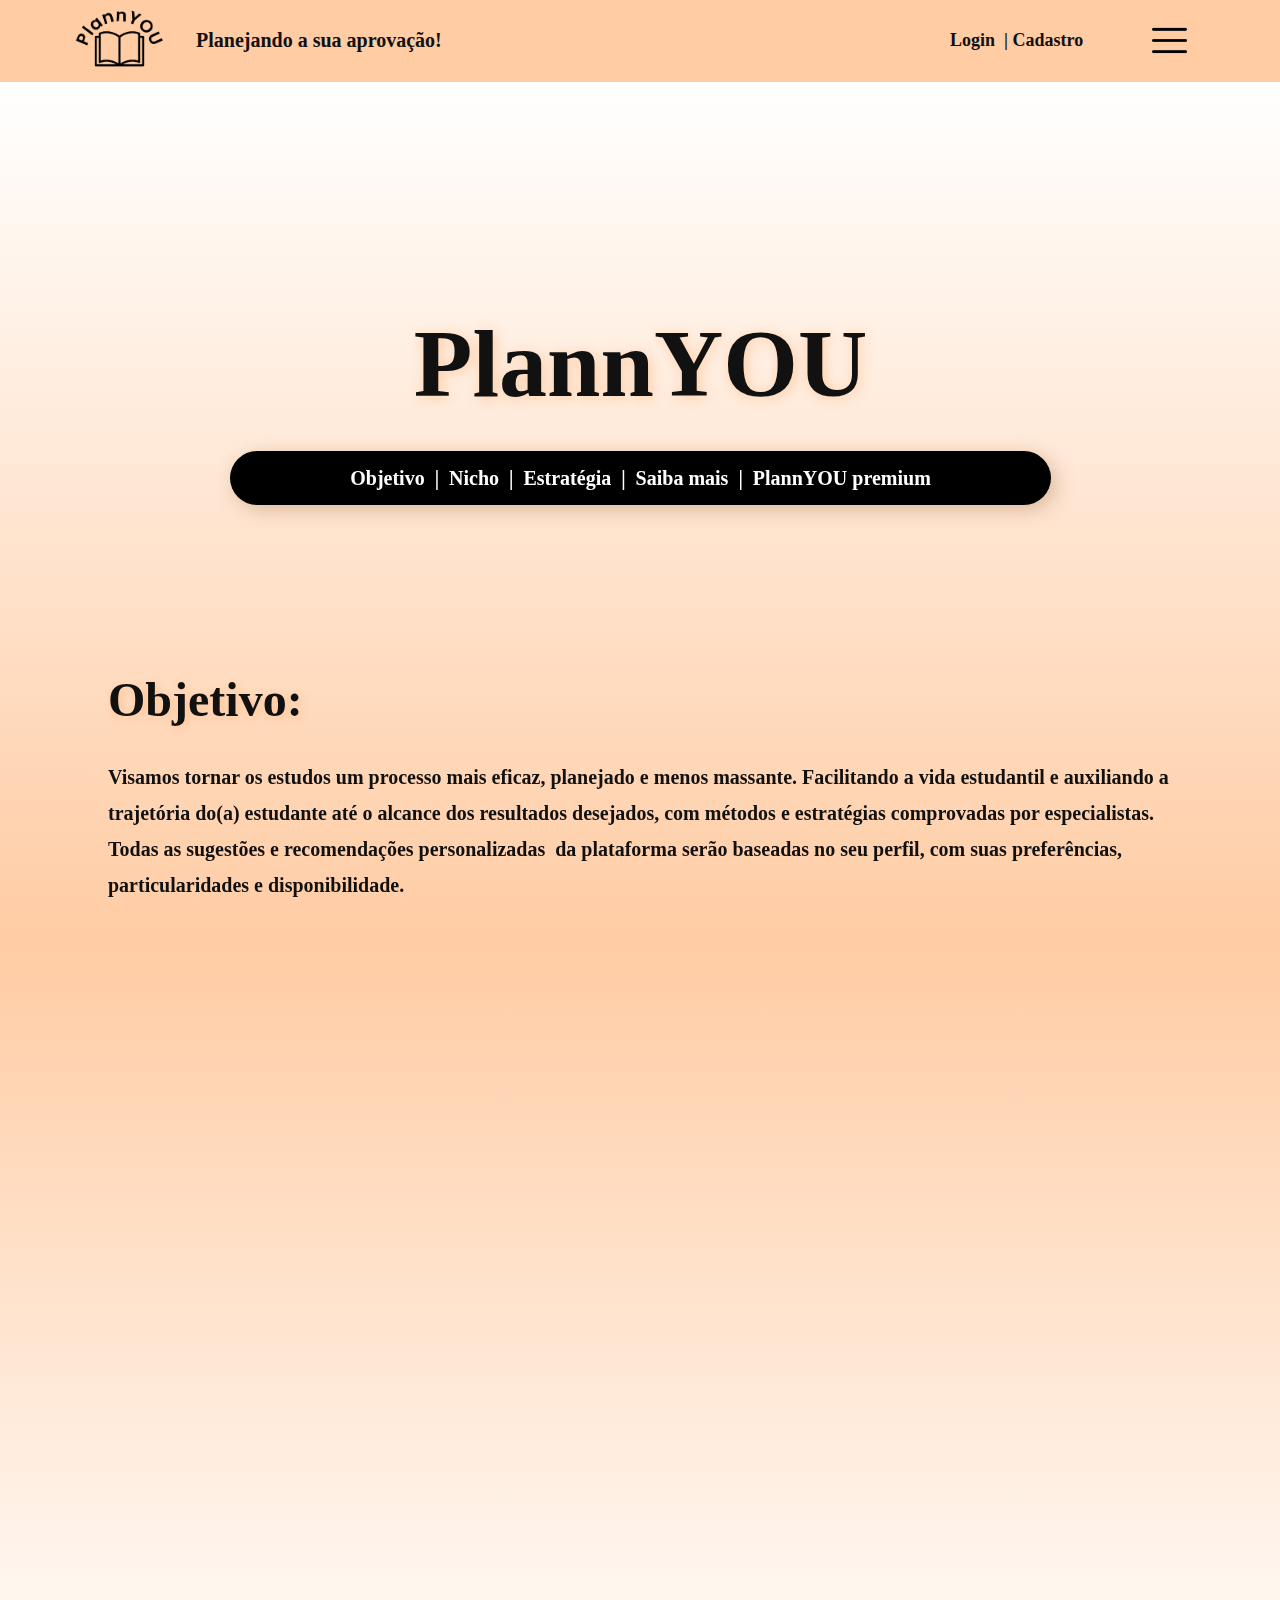
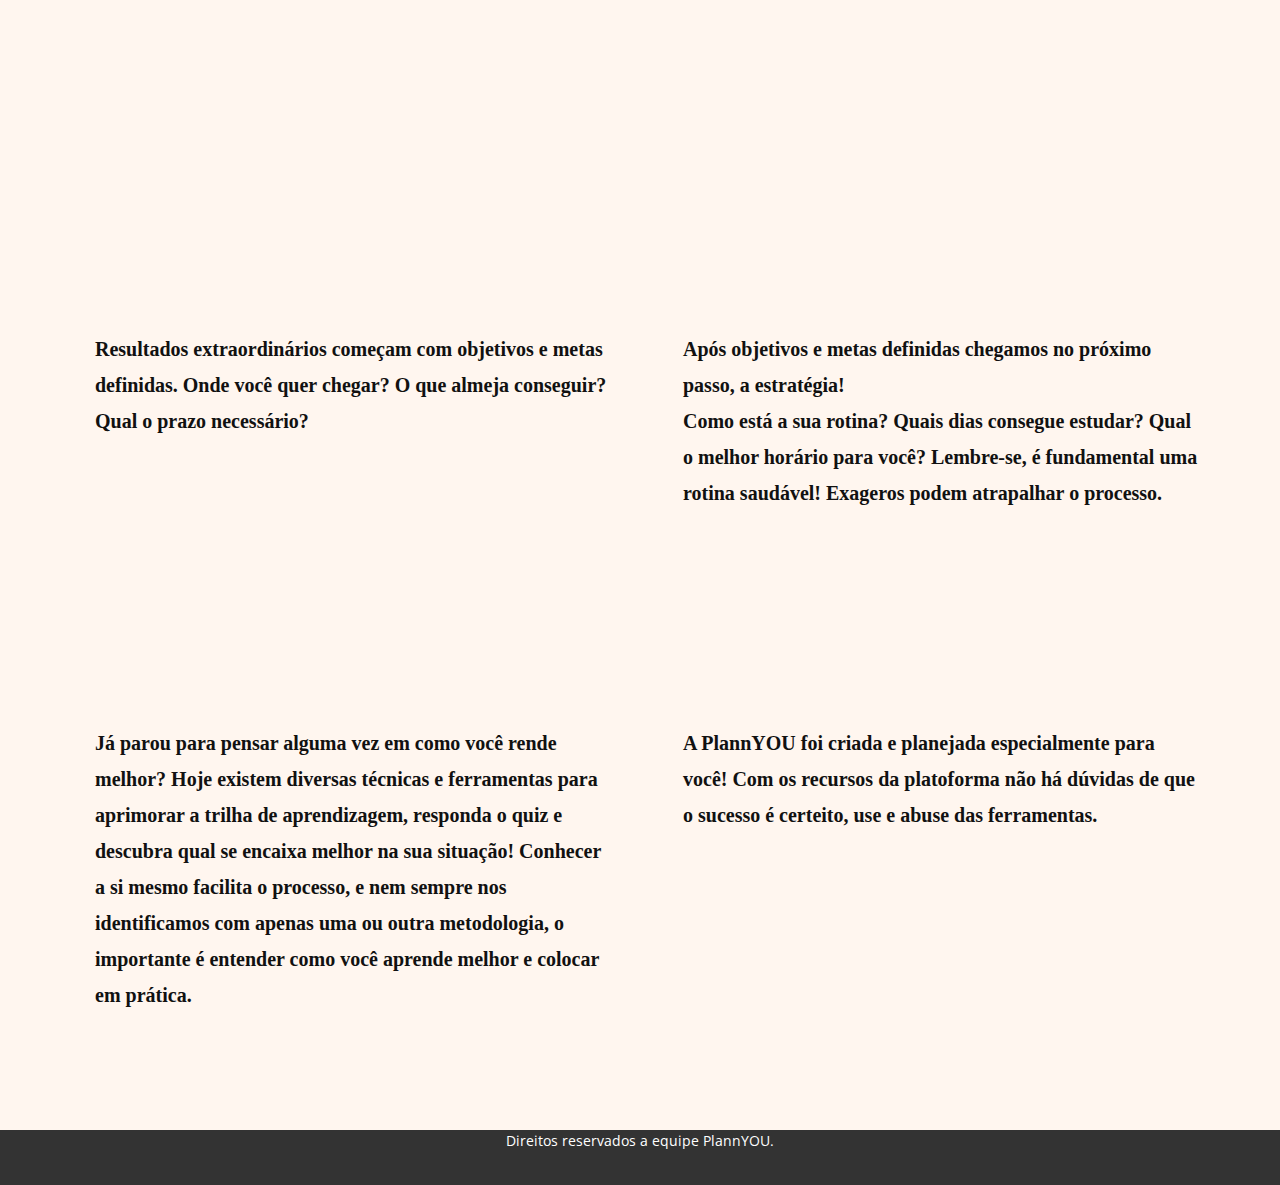
<file: index.html>
<!DOCTYPE html>
<html style="font-size: 16px;" lang="pt"><head>
    <meta name="viewport" content="width=device-width, initial-scale=1.0">
    <meta charset="utf-8">
    <meta name="keywords" content="Meet our design team, Design and DevelopmentFor Your Business, ​Digital design, What We Do">
    <meta name="description" content="">
    <title>Página Inicial</title>
    <link rel="stylesheet" href="nicepage.css" media="screen">
<link rel="stylesheet" href="Página-Inicial.css" media="screen">
    <script class="u-script" type="text/javascript" src="jquery.js" defer=""></script>
    <script class="u-script" type="text/javascript" src="nicepage.js" defer=""></script>
    <meta name="generator" content="Nicepage 4.13.4, nicepage.com">
    <link id="u-theme-google-font" rel="stylesheet" href="https://fonts.googleapis.com/css?family=Montserrat:100,100i,200,200i,300,300i,400,400i,500,500i,600,600i,700,700i,800,800i,900,900i|Open+Sans:300,300i,400,400i,500,500i,600,600i,700,700i,800,800i">
    
    
    
    
    <script type="application/ld+json">{
		"@context": "http://schema.org",
		"@type": "Organization",
		"name": ""
}</script>
    <meta name="theme-color" content="#702bb1">
    <meta property="og:title" content="Página Inicial">
    <meta property="og:type" content="website">
  </head>
  <body data-home-page="Página-Inicial.html" data-home-page-title="Página Inicial" class="u-body u-xl-mode"><header class="u-clearfix u-header u-palette-2-light-2 u-header" id="sec-862d"><div class="u-clearfix u-sheet u-sheet-1">
        <img class="u-image u-image-default u-preserve-proportions u-image-1" src="images/logoplannyou.png" alt="" data-image-width="237" data-image-height="168"><span class="u-file-icon u-icon u-icon-1"><img src="images/1828859.png" alt=""></span>
        <h6 class="u-custom-font u-font-georgia u-text u-text-body-color u-text-default u-text-1">Planejando a sua aprovação! </h6>
        <h6 class="u-custom-font u-font-georgia u-text u-text-body-color u-text-2">
          <span style="font-weight: 700;">Login&nbsp; | Cadastro</span>
        </h6>
      </div></header> 
    <section class="u-align-center u-clearfix u-gradient u-section-1" id="carousel_cb7a">
      <div class="u-clearfix u-sheet u-sheet-1">
        <h1 class="u-custom-font u-font-georgia u-text u-text-body-color u-text-1" data-animation-name="customAnimationIn" data-animation-duration="1250" data-animation-delay="250">PlannYOU </h1>
        <div class="u-align-center u-black u-container-style u-group u-radius-50 u-shape-round u-group-1" data-animation-name="customAnimationIn" data-animation-duration="1000" data-animation-delay="250">
          <div class="u-container-layout u-valign-middle u-container-layout-1">
            <h6 class="u-custom-font u-font-georgia u-text u-text-2">
              <span style="font-weight: 700; font-size: 1.25rem;">Objetivo&nbsp; |&nbsp; Nicho&nbsp; |&nbsp; Estratégia&nbsp; |&nbsp; Saiba mais&nbsp; |&nbsp; Pl​annYOU premium <span style="font-weight: 700;"></span>
              </span>
              <br>
            </h6>
          </div>
        </div>
        <div class="u-align-left u-container-style u-group u-shape-rectangle u-group-2" data-animation-name="customAnimationIn" data-animation-duration="1000">
          <div class="u-container-layout u-valign-bottom u-container-layout-2">
            <h2 class="u-custom-font u-font-georgia u-text u-text-body-color u-text-3">Objetivo:</h2>
            <p class="u-custom-font u-font-georgia u-text u-text-4"> Visamos tornar os estudos um processo mais eficaz, planejado e menos massante. Facilitando a vida&nbsp;estudantil e auxiliando a trajetória do(a) estudante até o alcance dos resultados desejados, com métodos e estratégias comprovadas por especialistas. Todas as sugestões e recomendações personalizadas&nbsp;&nbsp;da plataforma serão baseadas no seu perfil, com suas preferências, particularidades&nbsp;​e disponibilidade.&nbsp;</p>
          </div>
        </div>
      </div>
    </section>
    <section class="u-clearfix u-gradient u-section-2" id="carousel_ead8">
      <div class="u-clearfix u-sheet u-valign-middle-sm u-sheet-1">
        <div class="u-align-left u-container-style u-group u-shape-rectangle u-group-1" data-animation-name="customAnimationIn" data-animation-duration="1000">
          <div class="u-container-layout u-container-layout-1">
            <h2 class="u-custom-font u-font-georgia u-text u-text-body-color u-text-1">Nicho:</h2>
            <p class="u-custom-font u-font-georgia u-text u-text-default u-text-2">Pessoas que:&nbsp;<br> - Buscam a aprovação em concursos, vestibulares e outros processos seletivos; <br>- Visam aprimorar suas técnicas de estudos; <br>- Desejam otimizar seus aprendizados.<br>
            </p>
          </div>
        </div>
        <div class="u-align-left u-container-style u-group u-shape-rectangle u-group-2" data-animation-name="customAnimationIn" data-animation-duration="1000">
          <div class="u-container-layout u-container-layout-2">
            <h2 class="u-custom-font u-font-georgia u-text u-text-body-color u-text-3">Estratégia:</h2>
            <p class="u-custom-font u-font-georgia u-text u-text-default u-text-4"> - Direcionar o estudante ao método de estudos personalizado mais eficaz,&nbsp; <br>- Auxiliar na organização de matérias e conteúdos;&nbsp; <br>- Ciclar intervalos de tempo de estudo; <br>- Lembrar o estudante de afazeres;&nbsp; <br>- Organizar datas e compromissos importantes; <br>- Aumentar o foco em atividades selecionadas.
            </p>
          </div>
        </div>
      </div>
    </section>
    <section class="u-align-center u-clearfix u-gradient u-section-3" id="carousel_440a">
      <div class="u-clearfix u-sheet u-sheet-1">
        <div class="u-align-center u-container-style u-expanded-width u-group u-palette-2-light-2 u-radius-50 u-shape-round u-group-1" data-animation-name="customAnimationIn" data-animation-duration="1000" data-animation-delay="250">
          <div class="u-container-layout u-valign-middle u-container-layout-1">
            <h6 class="u-custom-font u-font-georgia u-text u-text-body-color u-text-1">
              <span style="font-weight: 700;"></span>Mude o jeito que você lida com seus estudos!<br>
            </h6>
          </div>
        </div>
        <div class="u-expanded-width u-layout-grid u-list u-list-1">
          <div class="u-repeater u-repeater-1">
            <div class="u-container-style u-list-item u-repeater-item u-shape-rectangle">
              <div class="u-container-layout u-similar-container u-container-layout-2"><span class="u-file-icon u-icon u-icon-1" data-animation-name="customAnimationIn" data-animation-duration="1000" data-animation-direction=""><img src="images/alvo.png" alt=""></span>
                <div class="u-container-style u-group u-group-2" data-animation-name="customAnimationIn" data-animation-duration="1250" data-animation-direction="" data-animation-delay="250">
                  <div class="u-container-layout u-container-layout-3">
                    <h5 class="u-custom-font u-font-georgia u-text u-text-2"> 1. REFLITA SOBRE SEUS OBJETIVOS</h5>
                  </div>
                </div>
                <p class="u-custom-font u-font-georgia u-text u-text-3"> Resultados extraordinários começam com objetivos e metas definidas. Onde você quer chegar? O que almeja conseguir? Qual o prazo necessário?</p>
              </div>
            </div>
            <div class="u-container-style u-list-item u-repeater-item u-shape-rectangle">
              <div class="u-container-layout u-similar-container u-container-layout-4"><span class="u-file-icon u-icon u-icon-2" data-animation-name="customAnimationIn" data-animation-duration="1000" data-animation-direction=""><img src="images/tarefas-diarias.png" alt=""></span>
                <div class="u-container-style u-group u-video-cover u-group-3" data-animation-name="customAnimationIn" data-animation-duration="1250" data-animation-direction="" data-animation-delay="250">
                  <div class="u-container-layout u-container-layout-5">
                    <h5 class="u-custom-font u-font-georgia u-text u-text-4"> 2. Crie uma rotina<br>
                    </h5>
                  </div>
                </div>
                <p class="u-custom-font u-font-georgia u-text u-text-5">Após objetivos e metas definidas chegamos no&nbsp;próximo passo, a estratégia!<br>Como está a sua rotina?&nbsp;Quais dias consegue estudar? Qual o melhor horário para você? Lembre-se, é fundamental uma rotina saudável! Exageros podem atrapalhar o processo.
                </p>
              </div>
            </div>
            <div class="u-container-style u-list-item u-repeater-item u-shape-rectangle">
              <div class="u-container-layout u-similar-container u-container-layout-6"><span class="u-file-icon u-icon u-icon-3" data-animation-name="customAnimationIn" data-animation-duration="1000" data-animation-direction=""><img src="images/crm.png" alt=""></span>
                <div class="u-container-style u-group u-video-cover u-group-4" data-animation-name="customAnimationIn" data-animation-duration="1250" data-animation-direction="" data-animation-delay="250">
                  <div class="u-container-layout u-container-layout-7">
                    <h5 class="u-custom-font u-font-georgia u-text u-text-6"> 3. Descubra a sua metodologia</h5>
                  </div>
                </div>
                <p class="u-custom-font u-font-georgia u-text u-text-7"> Já parou para pensar alguma vez em como você rende melhor? Hoje existem diversas técnicas e ferramentas para aprimorar a trilha de aprendizagem, responda o quiz e descubra qual se encaixa melhor na sua situação! Conhecer a si mesmo facilita o processo, e nem sempre nos identificamos com apenas uma ou outra metodologia, o importante é entender como você aprende melhor e colocar em prática.</p>
              </div>
            </div>
            <div class="u-container-style u-list-item u-repeater-item u-shape-rectangle">
              <div class="u-container-layout u-similar-container u-container-layout-8"><span class="u-file-icon u-icon u-icon-4" data-animation-name="customAnimationIn" data-animation-duration="1000" data-animation-direction=""><img src="images/local-na-rede-internet.png" alt=""></span>
                <div class="u-container-style u-group u-video-cover u-group-5" data-animation-name="customAnimationIn" data-animation-duration="1250" data-animation-direction="" data-animation-delay="250">
                  <div class="u-container-layout u-container-layout-9">
                    <h5 class="u-custom-font u-font-georgia u-text u-text-8"> 4. Explore a plataforma e suas ferramentas</h5>
                  </div>
                </div>
                <p class="u-custom-font u-font-georgia u-text u-text-9"> A PlannYOU foi criada e planejada especialmente&nbsp;para você! Com os recursos da platoforma não há dúvidas de que o sucesso é certeito, use e abuse das ferramentas.&nbsp;</p>
              </div>
            </div>
          </div>
        </div>
      </div>
    </section>
    
    
    <footer class="u-align-center u-clearfix u-footer u-grey-80 u-footer" id="sec-a077"><div class="u-clearfix u-sheet u-valign-middle u-sheet-1">
        <p class="u-small-text u-text u-text-variant u-text-1">Direitos reservados a equipe PlannYOU.</p>
      </div></footer>
    <section class="u-backlink u-clearfix u-grey-80">
   
    </section>
  
</body></html>
</file>
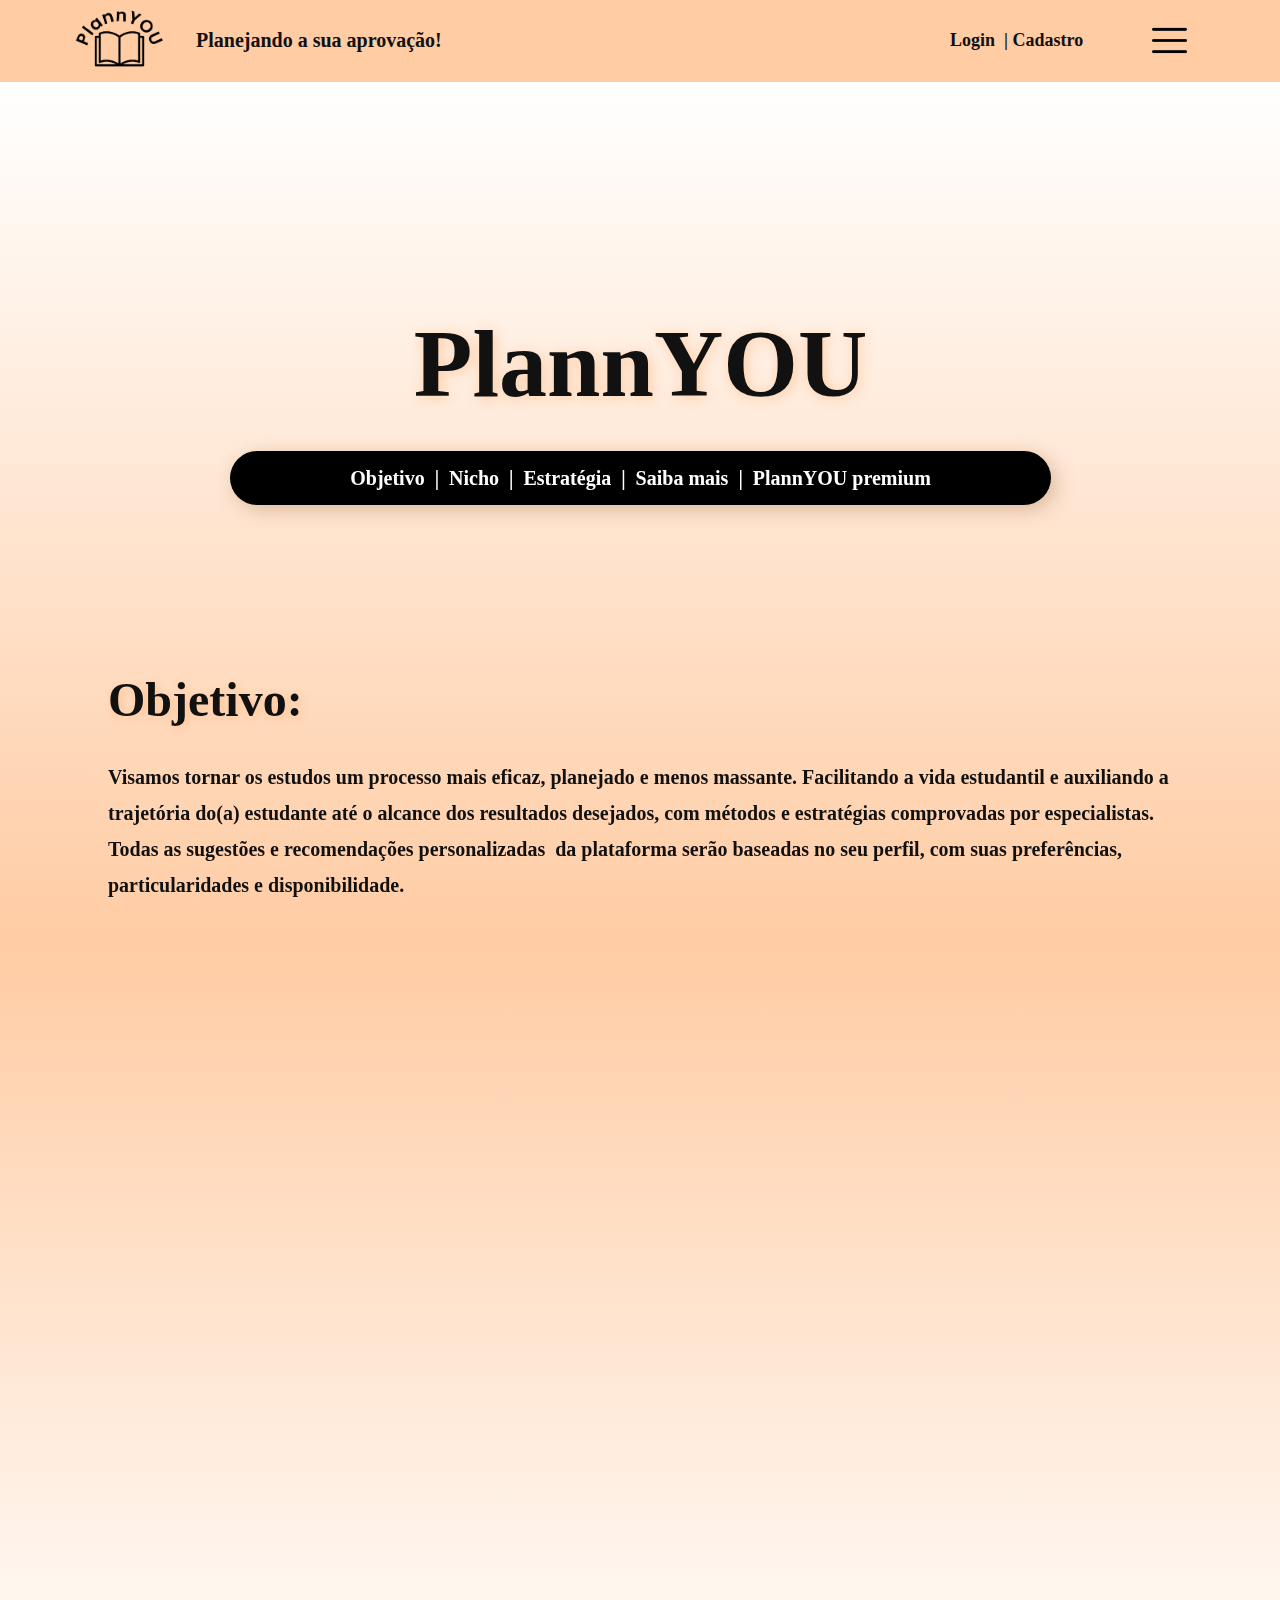
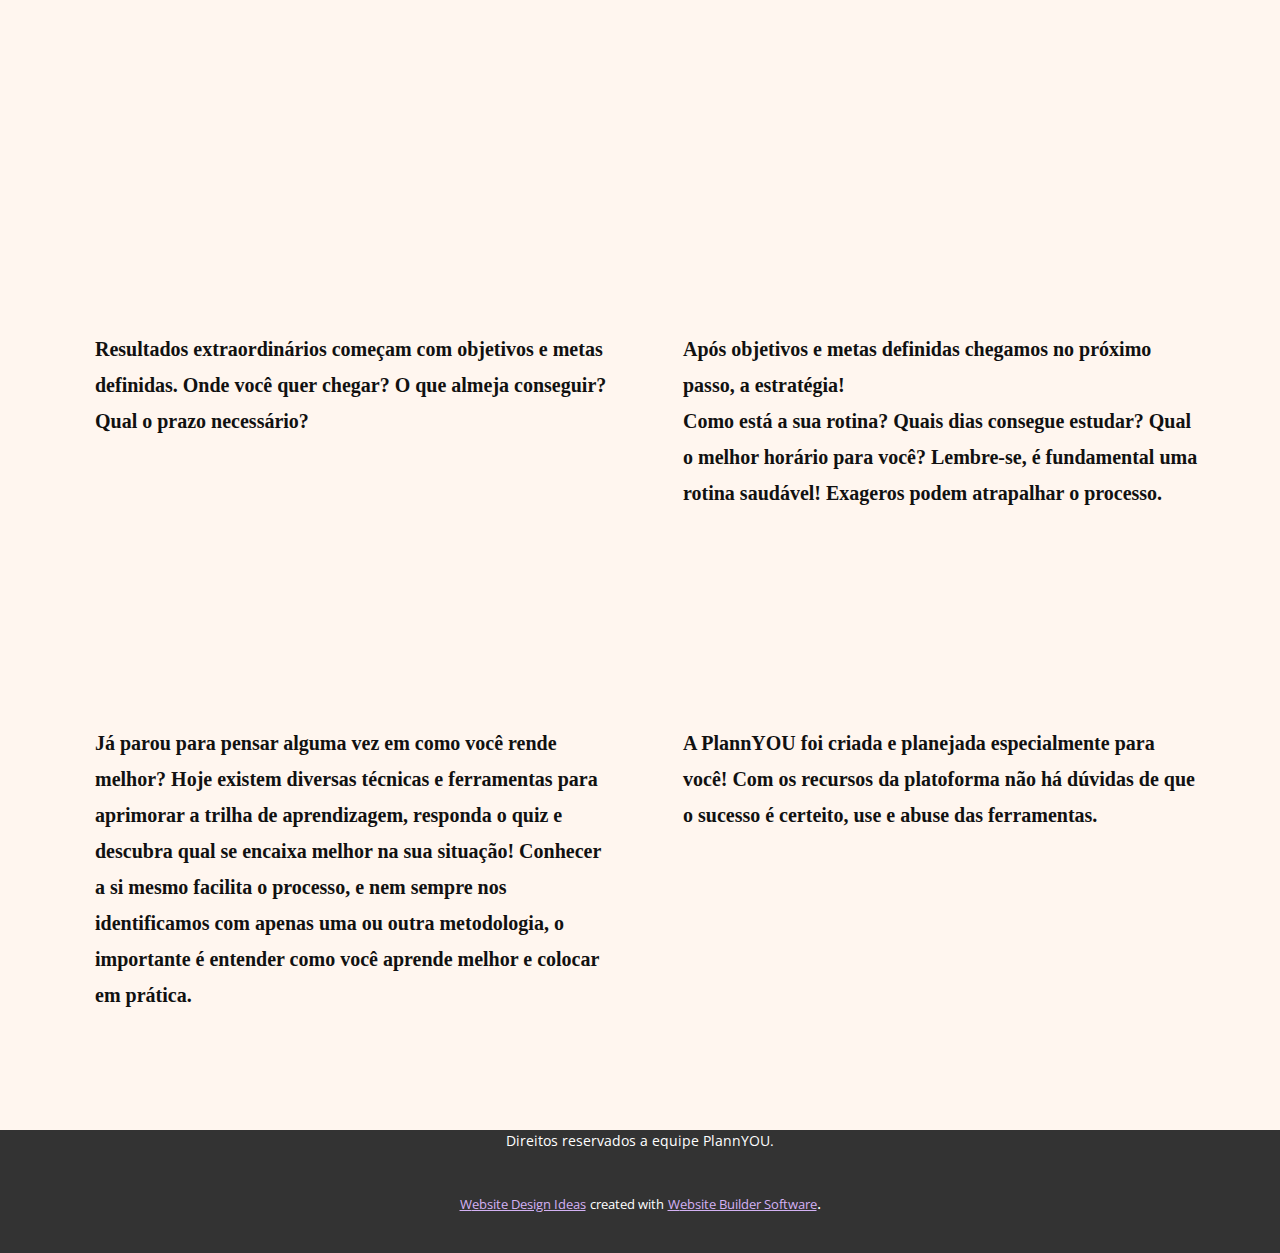
<file: Página-Inicial.html>
<!DOCTYPE html>
<html style="font-size: 16px;" lang="pt"><head>
    <meta name="viewport" content="width=device-width, initial-scale=1.0">
    <meta charset="utf-8">
    <meta name="keywords" content="Meet our design team, Design and DevelopmentFor Your Business, ​Digital design, What We Do">
    <meta name="description" content="">
    <title>Página Inicial</title>
    <link rel="stylesheet" href="nicepage.css" media="screen">
<link rel="stylesheet" href="Página-Inicial.css" media="screen">
    <script class="u-script" type="text/javascript" src="jquery.js" defer=""></script>
    <script class="u-script" type="text/javascript" src="nicepage.js" defer=""></script>
    <meta name="generator" content="Nicepage 4.13.4, nicepage.com">
    <link id="u-theme-google-font" rel="stylesheet" href="https://fonts.googleapis.com/css?family=Montserrat:100,100i,200,200i,300,300i,400,400i,500,500i,600,600i,700,700i,800,800i,900,900i|Open+Sans:300,300i,400,400i,500,500i,600,600i,700,700i,800,800i">
    
    
    
    
    <script type="application/ld+json">{
		"@context": "http://schema.org",
		"@type": "Organization",
		"name": ""
}</script>
    <meta name="theme-color" content="#702bb1">
    <meta property="og:title" content="Página Inicial">
    <meta property="og:type" content="website">
  </head>
  <body class="u-body u-xl-mode"><header class="u-clearfix u-header u-palette-2-light-2 u-header" id="sec-862d"><div class="u-clearfix u-sheet u-sheet-1">
        <img class="u-image u-image-default u-preserve-proportions u-image-1" src="images/logoplannyou.png" alt="" data-image-width="237" data-image-height="168"><span class="u-file-icon u-icon u-icon-1"><img src="images/1828859.png" alt=""></span>
        <h6 class="u-custom-font u-font-georgia u-text u-text-body-color u-text-default u-text-1">Planejando a sua aprovação! </h6>
        <h6 class="u-custom-font u-font-georgia u-text u-text-body-color u-text-2">
          <span style="font-weight: 700;">Login&nbsp; | Cadastro</span>
        </h6>
      </div></header> 
    <section class="u-align-center u-clearfix u-gradient u-section-1" id="carousel_cb7a">
      <div class="u-clearfix u-sheet u-sheet-1">
        <h1 class="u-custom-font u-font-georgia u-text u-text-body-color u-text-1" data-animation-name="customAnimationIn" data-animation-duration="1250" data-animation-delay="250">PlannYOU </h1>
        <div class="u-align-center u-black u-container-style u-group u-radius-50 u-shape-round u-group-1" data-animation-name="customAnimationIn" data-animation-duration="1000" data-animation-delay="250">
          <div class="u-container-layout u-valign-middle u-container-layout-1">
            <h6 class="u-custom-font u-font-georgia u-text u-text-2">
              <span style="font-weight: 700; font-size: 1.25rem;">Objetivo&nbsp; |&nbsp; Nicho&nbsp; |&nbsp; Estratégia&nbsp; |&nbsp; Saiba mais&nbsp; |&nbsp; Pl​annYOU premium <span style="font-weight: 700;"></span>
              </span>
              <br>
            </h6>
          </div>
        </div>
        <div class="u-align-left u-container-style u-group u-shape-rectangle u-group-2" data-animation-name="customAnimationIn" data-animation-duration="1000">
          <div class="u-container-layout u-valign-bottom u-container-layout-2">
            <h2 class="u-custom-font u-font-georgia u-text u-text-body-color u-text-3">Objetivo:</h2>
            <p class="u-custom-font u-font-georgia u-text u-text-4"> Visamos tornar os estudos um processo mais eficaz, planejado e menos massante. Facilitando a vida&nbsp;estudantil e auxiliando a trajetória do(a) estudante até o alcance dos resultados desejados, com métodos e estratégias comprovadas por especialistas. Todas as sugestões e recomendações personalizadas&nbsp;&nbsp;da plataforma serão baseadas no seu perfil, com suas preferências, particularidades&nbsp;​e disponibilidade.&nbsp;</p>
          </div>
        </div>
      </div>
    </section>
    <section class="u-clearfix u-gradient u-section-2" id="carousel_ead8">
      <div class="u-clearfix u-sheet u-valign-middle-sm u-sheet-1">
        <div class="u-align-left u-container-style u-group u-shape-rectangle u-group-1" data-animation-name="customAnimationIn" data-animation-duration="1000">
          <div class="u-container-layout u-container-layout-1">
            <h2 class="u-custom-font u-font-georgia u-text u-text-body-color u-text-1">Nicho:</h2>
            <p class="u-custom-font u-font-georgia u-text u-text-default u-text-2">Pessoas que:&nbsp;<br> - Buscam a aprovação em concursos, vestibulares e outros processos seletivos; <br>- Visam aprimorar suas técnicas de estudos; <br>- Desejam otimizar seus aprendizados.<br>
            </p>
          </div>
        </div>
        <div class="u-align-left u-container-style u-group u-shape-rectangle u-group-2" data-animation-name="customAnimationIn" data-animation-duration="1000">
          <div class="u-container-layout u-container-layout-2">
            <h2 class="u-custom-font u-font-georgia u-text u-text-body-color u-text-3">Estratégia:</h2>
            <p class="u-custom-font u-font-georgia u-text u-text-default u-text-4"> - Direcionar o estudante ao método de estudos personalizado mais eficaz,&nbsp; <br>- Auxiliar na organização de matérias e conteúdos;&nbsp; <br>- Ciclar intervalos de tempo de estudo; <br>- Lembrar o estudante de afazeres;&nbsp; <br>- Organizar datas e compromissos importantes; <br>- Aumentar o foco em atividades selecionadas.
            </p>
          </div>
        </div>
      </div>
    </section>
    <section class="u-align-center u-clearfix u-gradient u-section-3" id="carousel_440a">
      <div class="u-clearfix u-sheet u-sheet-1">
        <div class="u-align-center u-container-style u-expanded-width u-group u-palette-2-light-2 u-radius-50 u-shape-round u-group-1" data-animation-name="customAnimationIn" data-animation-duration="1000" data-animation-delay="250">
          <div class="u-container-layout u-valign-middle u-container-layout-1">
            <h6 class="u-custom-font u-font-georgia u-text u-text-body-color u-text-1">
              <span style="font-weight: 700;"></span>Mude o jeito que você lida com seus estudos!<br>
            </h6>
          </div>
        </div>
        <div class="u-expanded-width u-layout-grid u-list u-list-1">
          <div class="u-repeater u-repeater-1">
            <div class="u-container-style u-list-item u-repeater-item u-shape-rectangle">
              <div class="u-container-layout u-similar-container u-container-layout-2"><span class="u-file-icon u-icon u-icon-1" data-animation-name="customAnimationIn" data-animation-duration="1000" data-animation-direction=""><img src="images/alvo.png" alt=""></span>
                <div class="u-container-style u-group u-group-2" data-animation-name="customAnimationIn" data-animation-duration="1250" data-animation-direction="" data-animation-delay="250">
                  <div class="u-container-layout u-container-layout-3">
                    <h5 class="u-custom-font u-font-georgia u-text u-text-2"> 1. REFLITA SOBRE SEUS OBJETIVOS</h5>
                  </div>
                </div>
                <p class="u-custom-font u-font-georgia u-text u-text-3"> Resultados extraordinários começam com objetivos e metas definidas. Onde você quer chegar? O que almeja conseguir? Qual o prazo necessário?</p>
              </div>
            </div>
            <div class="u-container-style u-list-item u-repeater-item u-shape-rectangle">
              <div class="u-container-layout u-similar-container u-container-layout-4"><span class="u-file-icon u-icon u-icon-2" data-animation-name="customAnimationIn" data-animation-duration="1000" data-animation-direction=""><img src="images/tarefas-diarias.png" alt=""></span>
                <div class="u-container-style u-group u-video-cover u-group-3" data-animation-name="customAnimationIn" data-animation-duration="1250" data-animation-direction="" data-animation-delay="250">
                  <div class="u-container-layout u-container-layout-5">
                    <h5 class="u-custom-font u-font-georgia u-text u-text-4"> 2. Crie uma rotina<br>
                    </h5>
                  </div>
                </div>
                <p class="u-custom-font u-font-georgia u-text u-text-5">Após objetivos e metas definidas chegamos no&nbsp;próximo passo, a estratégia!<br>Como está a sua rotina?&nbsp;Quais dias consegue estudar? Qual o melhor horário para você? Lembre-se, é fundamental uma rotina saudável! Exageros podem atrapalhar o processo.
                </p>
              </div>
            </div>
            <div class="u-container-style u-list-item u-repeater-item u-shape-rectangle">
              <div class="u-container-layout u-similar-container u-container-layout-6"><span class="u-file-icon u-icon u-icon-3" data-animation-name="customAnimationIn" data-animation-duration="1000" data-animation-direction=""><img src="images/crm.png" alt=""></span>
                <div class="u-container-style u-group u-video-cover u-group-4" data-animation-name="customAnimationIn" data-animation-duration="1250" data-animation-direction="" data-animation-delay="250">
                  <div class="u-container-layout u-container-layout-7">
                    <h5 class="u-custom-font u-font-georgia u-text u-text-6"> 3. Descubra a sua metodologia</h5>
                  </div>
                </div>
                <p class="u-custom-font u-font-georgia u-text u-text-7"> Já parou para pensar alguma vez em como você rende melhor? Hoje existem diversas técnicas e ferramentas para aprimorar a trilha de aprendizagem, responda o quiz e descubra qual se encaixa melhor na sua situação! Conhecer a si mesmo facilita o processo, e nem sempre nos identificamos com apenas uma ou outra metodologia, o importante é entender como você aprende melhor e colocar em prática.</p>
              </div>
            </div>
            <div class="u-container-style u-list-item u-repeater-item u-shape-rectangle">
              <div class="u-container-layout u-similar-container u-container-layout-8"><span class="u-file-icon u-icon u-icon-4" data-animation-name="customAnimationIn" data-animation-duration="1000" data-animation-direction=""><img src="images/local-na-rede-internet.png" alt=""></span>
                <div class="u-container-style u-group u-video-cover u-group-5" data-animation-name="customAnimationIn" data-animation-duration="1250" data-animation-direction="" data-animation-delay="250">
                  <div class="u-container-layout u-container-layout-9">
                    <h5 class="u-custom-font u-font-georgia u-text u-text-8"> 4. Explore a plataforma e suas ferramentas</h5>
                  </div>
                </div>
                <p class="u-custom-font u-font-georgia u-text u-text-9"> A PlannYOU foi criada e planejada especialmente&nbsp;para você! Com os recursos da platoforma não há dúvidas de que o sucesso é certeito, use e abuse das ferramentas.&nbsp;</p>
              </div>
            </div>
          </div>
        </div>
      </div>
    </section>
    
    
    <footer class="u-align-center u-clearfix u-footer u-grey-80 u-footer" id="sec-a077"><div class="u-clearfix u-sheet u-valign-middle u-sheet-1">
        <p class="u-small-text u-text u-text-variant u-text-1">Direitos reservados a equipe PlannYOU.</p>
      </div></footer>
    <section class="u-backlink u-clearfix u-grey-80">
      <a class="u-link" href="https://nicepage.com/website-design" target="_blank">
        <span>Website Design Ideas</span>
      </a>
      <p class="u-text">
        <span>created with</span>
      </p>
      <a class="u-link" href="" target="_blank">
        <span>Website Builder Software</span>
      </a>. 
    </section>
  
</body></html>
</file>
